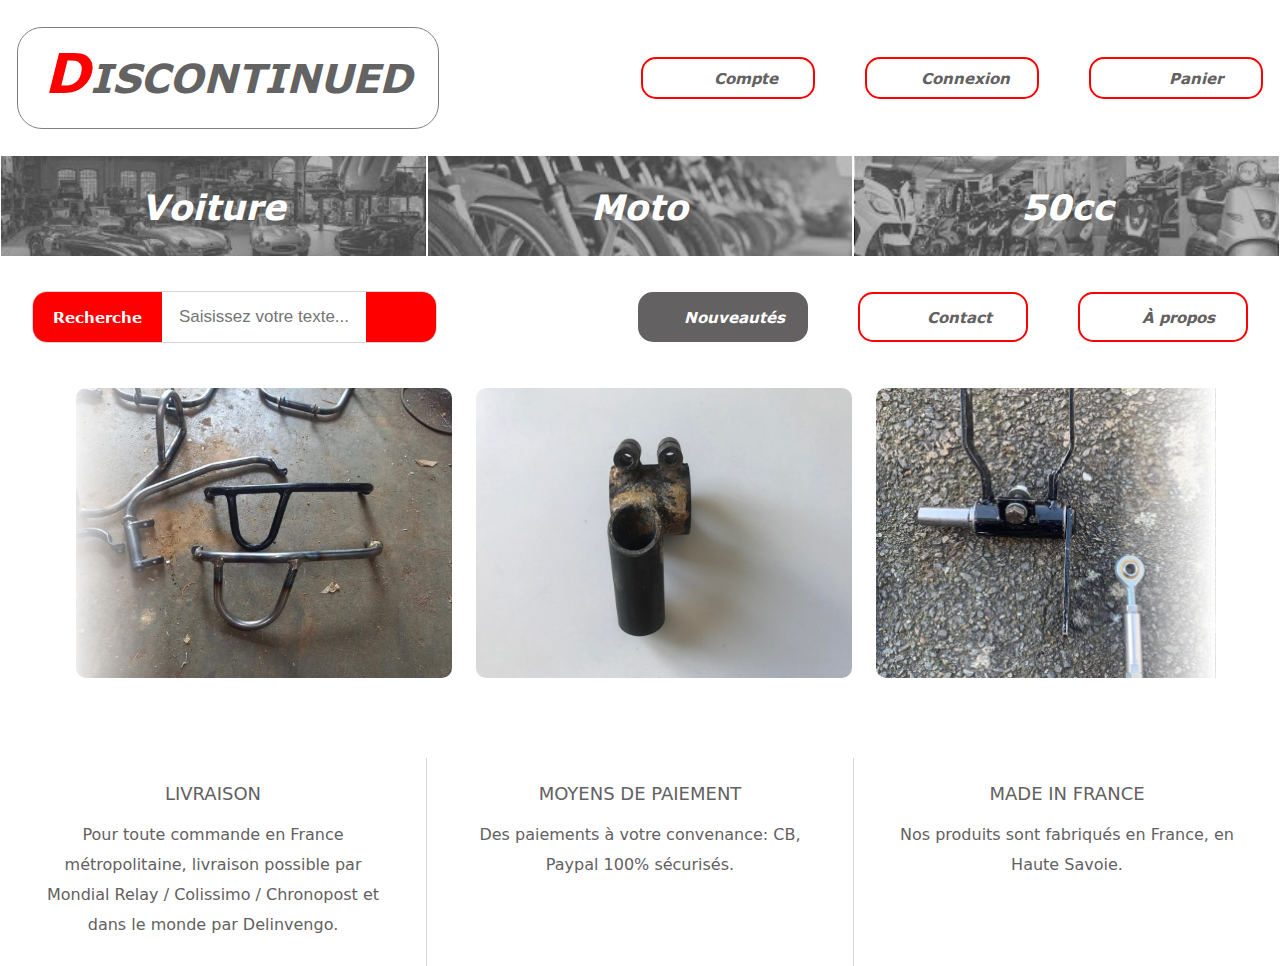
<file: index.html>
<!DOCTYPE html>
<html lang="fr">

<head>
    <meta charset="UTF-8">
    <meta name="viewport" content="width=device-width, initial-scale=1.0">
    <link rel="stylesheet" href="https://cdnjs.cloudflare.com/ajax/libs/font-awesome/6.4.0/css/all.min.css"
        integrity="sha512-iecdLmaskl7CVkqkXNQ/ZH/XLlvWZOJyj7Yy7tcenmpD1ypASozpmT/E0iPtmFIB46ZmdtAc9eNBvH0H/ZpiBw=="
        crossorigin="anonymous" referrerpolicy="no-referrer" />
    <link rel="icon" type="image/x-icon" href="./assets/logos/icons8-motosport-32.png">
    <title>Discontinued - Vente de pièces auto / moto </title>
    <link rel="stylesheet" href="style.css">
</head>

<body>
    <header>

        <div class="flexCenter nav-1">
            <h1 class="title-site "><span class="letter-title">D</span>ISCONTINUED</h1>

            <ul class="flexCenter account-container">
                <li><i class="fa-solid fa-gears"></i>Compte</li>
                <li><i class="fa-solid fa-plug"></i> Connexion</li>
                <li><i class="fa-solid fa-basket-shopping"></i>Panier</li>
            </ul>
        </div>

        <nav class="nav-vehicules">
            <ul class="vehicules-container">
                <li class="menu-car-container"><img src="./assets/images/voitures.jpeg" alt="">
                    <p class="menu-car-container">Voiture</p>
                </li>
                <li class="menu-moto-container "><img src="./assets/images/motos.jpeg" alt="">
                    <p>Moto</p>
                </li>
                <li class="menu-50cc-container"><img src="./assets/images/scooters.jpeg" alt="">
                    <p>50cc</p>
                </li>
            </ul>

            <ul class="rolled-menu">
                <ul class="menu-voiture">

                </ul>
                <ul class="menu-moto">

                </ul>
                <ul class="menu-50cc">

                </ul>
            </ul>
        </nav>

        <nav class="search-container">
            <div class="flexCenter search-content">
                <label for="search-input" class="label-search">Recherche</label>
                <input type="text" id="search-input" placeholder="Saisissez votre texte...">
                <button type="submit" class="search-button"><i class="fas fa-search"></i></button>
            </div>
            <ul class="contact-apropos">
                <li id="news"><i class="fa-regular fa-heart"></i>Nouveautés</li>
                <li><i class="fa-regular fa-address-card"></i>Contact</li>
                <li><i class="fa-solid fa-motorcycle"></i>À propos</li>
            </ul>
        </nav>



    </header>


    <main>
        <article class="article-search-caroussel">
            <section></section>


            <section class="slider">
                <div class="slider-track">
                    <div class="slide">
                        <img src="./assets/images/50cc/Arceaux type 51(bis).jpg" alt="">
                    </div>
                    <div class="slide">
                        <img src="./assets/images/50cc/Cocottes de bracelets type 51 cf(1).jpg" alt="">
                    </div>
                    <div class="slide">
                        <img src="./assets/images/50cc/Pédale de lanceur type 51 cf.jpg" alt="">
                    </div>
                    <div class="slide">
                        <img src="./assets/images/50cc/Selle type 51 cf.jpg" alt="">
                    </div>
                    <div class="slide">
                        <img src="./assets/images/50cc/Cocottes de bracelets type 51.jpg" alt="">
                    </div>

                    <div class="slide">
                        <img src="./assets/images/50cc/Arceaux type 51(bis).jpg" alt="">
                    </div>
                    <div class="slide">
                        <img src="./assets/images/50cc/Cocottes de bracelets type 51 cf(1).jpg" alt="">
                    </div>
                    <div class="slide">
                        <img src="./assets/images/50cc/Pédale de lanceur type 51 cf.jpg" alt="">
                    </div>
                    <div class="slide">
                        <img src="./assets/images/50cc/Selle type 51 cf.jpg" alt="">
                    </div>
                    <div class="slide">
                        <img src="./assets/images/50cc/Cocottes de bracelets type 51.jpg" alt="">
                    </div>
            </section>

        </article>

    </main>

    <footer>
        <section>
            <i class="fa-solid fa-truck"></i>
            <h2>LIVRAISON</h2>
            <p>Pour toute commande en France métropolitaine, livraison possible par
                Mondial Relay / Colissimo / Chronopost et dans le monde par Delinvengo.</p>
        </section>
        <section class="border-style">
            <i class="fa-solid fa-lock "></i>
            <h2>MOYENS DE PAIEMENT</h2>
            <p>Des paiements à votre convenance: CB, Paypal
                100% sécurisés.</p>
        </section>
        <section>
            <i class="fa-solid fa-earth-europe"></i>
            <h2>MADE IN FRANCE</h2>
            <p>Nos produits sont fabriqués en France, en Haute Savoie. </p>
        </section>
    </footer>



    <script src="script.js"></script>
</body>

</html>
</file>
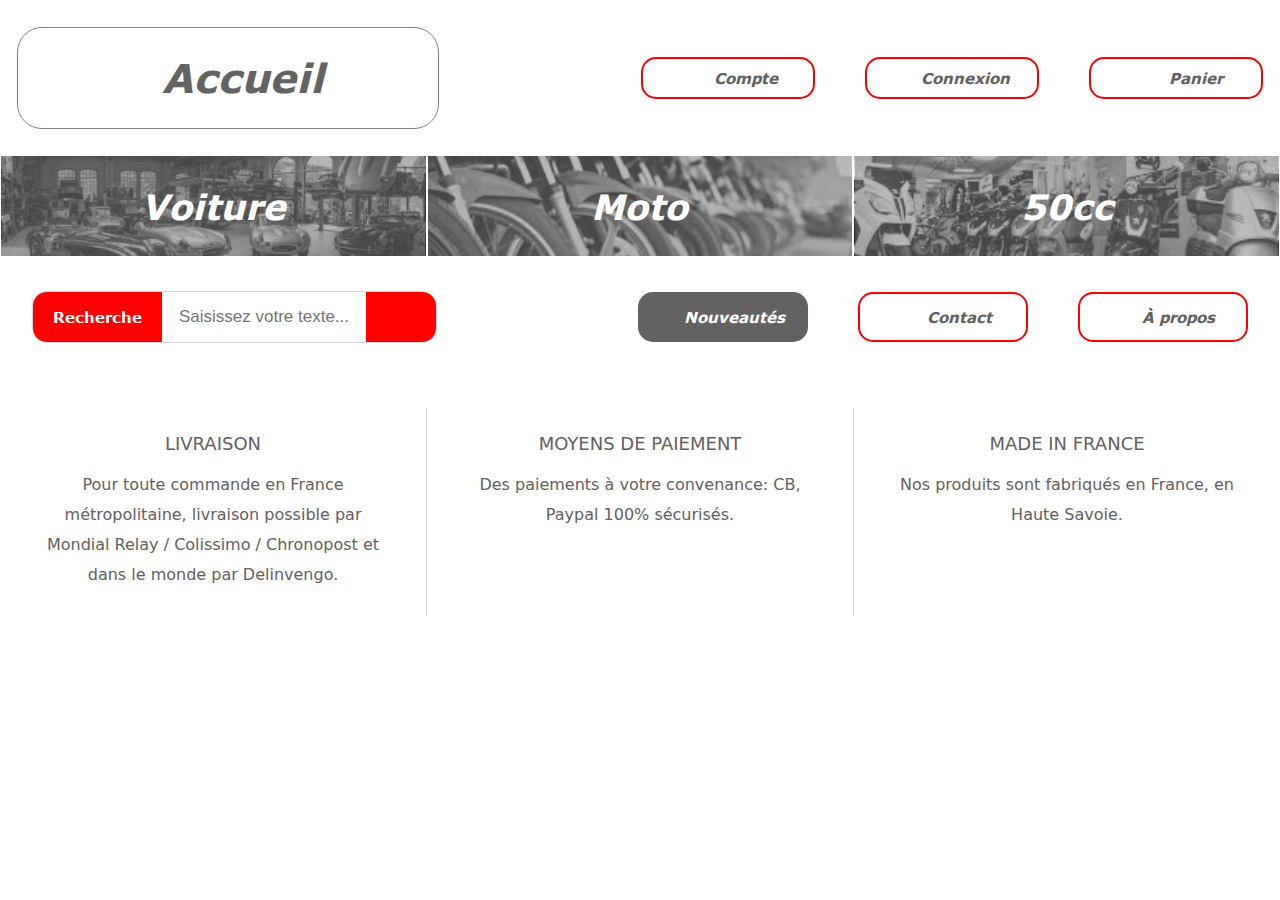
<file: pieces.html>
<!DOCTYPE html>
<html lang="fr">

<head>
    <meta charset="UTF-8">
    <meta name="viewport" content="width=device-width, initial-scale=1.0">
    <link rel="stylesheet" href="style.css">
    <link rel="stylesheet" href="https://cdnjs.cloudflare.com/ajax/libs/font-awesome/6.4.0/css/all.min.css"
        integrity="sha512-iecdLmaskl7CVkqkXNQ/ZH/XLlvWZOJyj7Yy7tcenmpD1ypASozpmT/E0iPtmFIB46ZmdtAc9eNBvH0H/ZpiBw=="
        crossorigin="anonymous" referrerpolicy="no-referrer" />
    <link rel="preconnect" href="https://fonts.googleapis.com">
    <link rel="preconnect" href="https://fonts.gstatic.com" crossorigin>
    <link href="https://fonts.googleapis.com/css2?family=Open+Sans:wght@300&display=swap" rel="stylesheet">
    <title>Pièces vehicule - Discontinued</title>
</head>

<body>

    <!-- Structure de base d'une modale -->
    <div id="modal"
        style="display:none; position: fixed; top: 0; left: 0; width: 100%; height: 100%; background: rgba(0,0,0,0.6); z-index: 1000;">
        <div id="modal-content" style="max-width: 90%">
        </div>
    </div>


    <header>

        <div class="flexCenter nav-1 ">
            <a href="index.html">
                <h1 class="title-site accueil"><span class="letter-title"><i
                            class="fa-solid fa-house"></i></span>Accueil
                </h1>
            </a>

            <ul class="flexCenter account-container">

                <li><i class="fa-solid fa-gears"></i>Compte</li>
                <li><i class="fa-solid fa-plug"></i> Connexion</li>
                <li><i class="fa-solid fa-basket-shopping"></i>Panier</li>
            </ul>
        </div>

        <nav class="nav-vehicules">
            <ul class="vehicules-container">
                <li class="menu-car-container"><img src="./assets/images/voitures.jpeg" alt="">
                    <p class="menu-car-container">Voiture</p>
                </li>
                <li class="menu-moto-container "><img src="./assets/images/motos.jpeg" alt="">
                    <p>Moto</p>
                </li>
                <li class="menu-50cc-container"><img src="./assets/images/scooters.jpeg" alt="">
                    <p>50cc</p>
                </li>
            </ul>

            <ul class="rolled-menu">
                <ul class="menu-voiture">

                </ul>
                <ul class="menu-moto">

                </ul>
                <ul class="menu-50cc">

                </ul>
            </ul>
        </nav>

        <nav class="search-container">
            <div class="flexCenter search-content">
                <label for="search-input" class="label-search">Recherche</label>
                <input type="text" id="search-input" placeholder="Saisissez votre texte...">
                <button type="submit" class="search-button"><i class="fas fa-search"></i></button>
            </div>
            <ul class="contact-apropos">
                <li id="news"><i class="fa-regular fa-heart"></i>Nouveautés</li>
                <li><i class="fa-regular fa-address-card"></i>Contact</li>
                <li><i class="fa-solid fa-motorcycle"></i>À propos</li>
            </ul>
        </nav>

    </header>
    <main>
        <article class="article-pieces">
            <section id="pieces-container"></section>
        </article>
    </main>
    <footer>
        <section>
            <i class="fa-solid fa-truck"></i>
            <h2>LIVRAISON</h2>
            <p>Pour toute commande en France métropolitaine, livraison possible par
                Mondial Relay / Colissimo / Chronopost et dans le monde par Delinvengo.</p>
        </section>
        <section class="border-style">
            <i class="fa-solid fa-lock "></i>
            <h2>MOYENS DE PAIEMENT</h2>
            <p>Des paiements à votre convenance: CB, Paypal
                100% sécurisés.</p>
        </section>
        <section>
            <i class="fa-solid fa-earth-europe"></i>
            <h2>MADE IN FRANCE</h2>
            <p>Nos produits sont fabriqués en France, en Haute Savoie. </p>
        </section>
    </footer>


    <script src="script.js"></script>
    <script src="pieces.js"></script>

</body>

</html>
</file>
<file: style.css>
html,
body {
  margin: 0;
  padding: 0;
  box-sizing: border-box;
}

@font-face {
  font-family: "Verdana";
  src: url(./assets/fonts/Verdana.ttf);
}

html {
  max-width: 1440px;
  margin: auto;
  font-family: "Verdana", sans-serif;
}

a {
  text-decoration: none;
}

/** TOOLKIT **/

.flexCenter {
  display: flex;
  align-items: center;
}

/*** Header **/

header {
  display: flex;
  justify-content: space-evenly;
  flex-direction: column;
}

.nav-1 {
  width: 100%;
  justify-content: space-evenly;
  display: flex;
}

nav {
  width: 60%;
}

.fa-house {
  padding-right: 30px;
}

.account-container {
  list-style: none;
  justify-content: flex-end;
  width: 60%;
}

.account-container li {
  width: 170px;
  display: flex;
  justify-content: space-evenly;
  align-items: center;
  color: rgb(99, 97, 97);
  border: solid 2px red;
  padding: 10px 0px;
  border-radius: 15px;
  font-size: 15px;
  cursor: pointer;
  font-style: italic;
  transition: transform 0.8s;
  margin-left: 50px;
}

.account-container li:hover {
  transform: scale(1.1);
  -webkit-box-shadow: 5px 8px 24px -8px #000000cc;
  box-shadow: 5px 8px 24px -8px #000000c5;
}

.account-container li i {
  font-size: 25px;
}
.nav-vehicules {
  width: 100%;
  position: relative;
  box-sizing: border-box;
}

.vehicules-container {
  width: 100%;
  height: 100px;
  margin: 0 auto;
  display: flex;
  padding: 0;
}

.vehicules-container li {
  display: flex;
  cursor: pointer;
  flex: 1;
  margin: 0 1px;
  background-color: rebeccapurple;
  position: relative;
  overflow: hidden;
}

.vehicules-container li:hover img {
  transform: scale(1.2);
}

.vehicules-container li p {
  position: absolute;
  top: 50%;
  left: 50%;
  transform: translate(-50%, -50%);
  margin: 0;
  font-size: 35px;
  font-style: italic;
  color: white;
  background-color: rgba(128, 128, 128, 0.541);
  width: 100%;
  height: 100%;
  display: flex;
  justify-content: center;
  align-items: center;
  transition: all 1s;
}

.vehicules-container li p:hover {
  background-color: rgba(51, 50, 50, 0.562);
}

.vehicules-container li img {
  width: 100%;
  object-fit: cover;
  filter: grayscale(100%);
  transition: all 1s;
}

.title-site {
  font-size: 40px;
  font-style: italic;
  color: rgb(100, 99, 99);
  border: 1px solid grey;
  padding: 10px;
  border-radius: 25px;
  width: 400px;
  height: 80px;
  text-align: center;
  cursor: pointer;
  transition: all 0.5s;
  position: relative;
  animation: title-animation 3s ease-in-out, title-animation-end 1s 3s;
}

@keyframes title-animation {
  0% {
    left: -100%;
    top: 0;
  }

  100% {
    left: 0;
    top: 0;
  }
}

@keyframes title-animation-end {
  0% {
    color: initial;
    transform: initial;
    -webkit-box-shadow: none;
    box-shadow: none;
  }
  50% {
    border: 1px solid red;
    color: red;
    transform: scale(1.05);
    -webkit-box-shadow: 5px 8px 24px -8px #000000cc;
    box-shadow: 5px 8px 24px -8px #000000c5;
  }
  100% {
    color: initial;
    transform: initial;
    -webkit-box-shadow: none;
    box-shadow: none;
  }
}

.accueil {
  animation: none !important;
}

.accueil::after {
  animation: none !important;
}

.title-site:hover {
  border: 1px solid red;
  color: red;
  transform: scale(1.05);
  -webkit-box-shadow: 5px 8px 24px -8px #000000cc;
  box-shadow: 5px 8px 24px -8px #000000c5;
}

.title-site:hover span {
  color: rgb(100, 99, 99);
}

.letter-title {
  font-size: 55px;
  color: red;
}

/**** Search ****/

.search-container {
  width: 95%;
  display: flex;
  justify-content: space-between;
  align-items: center;
  margin: auto;
  margin-top: 20px;
}

.search-content {
  height: 50px;
  border-radius: 15px;
  overflow: hidden;
  border: 1px solid rgb(216, 213, 213);
}

.search-content i {
  font-size: 26px;
  color: white;
  transition: transform 0.5s;
}

.search-button {
  height: 100%;
  width: 70px;
  border: none;
  background-color: red;
  cursor: pointer;
}

.search-button:hover i {
  transform: scale(1.2);
}

.label-search {
  background-color: red;
  height: 100%;
  display: flex;
  align-items: center;
  padding: 5px 20px;
  font-size: 15px;
  color: white;
}

#search-input {
  height: 100%;
  width: 200px;
  border: 0px;
  text-align: center;
  font-size: 17px;
}

#search-input:focus {
  outline: none;
}

/*** Contact-Apropos **/

.contact-apropos {
  list-style: none;
  display: flex;
}
.contact-apropos li {
  width: 170px;
  height: 50px;
  display: flex;
  align-items: center;
  justify-content: space-evenly;
  color: rgb(99, 97, 97);
  border: solid 2px red;
  padding: 10px 0px;
  border-radius: 15px;
  font-size: 15px;
  cursor: pointer;
  font-style: italic;
  transition: transform 0.8s;
  margin-left: 50px;
  box-sizing: border-box;
}

.contact-apropos li:hover {
  transform: scale(1.1);
  -webkit-box-shadow: 5px 8px 24px -8px #000000cc;
  box-shadow: 5px 8px 24px -8px #000000c5;
}

.contact-apropos li i {
  font-size: 30px;
}

#news {
  color: white;
  background-color: rgb(99, 97, 97);
  border: none;
}

#news i {
  color: red;
}
/**** Menu déroulant ****/

.rolled-menu {
  display: flex;
  width: 100%;
  margin: auto;
  padding: 0;
  position: absolute;
}

.rolled-menu ul {
  width: 33.33%;
  list-style: none;
  padding: 0;
  z-index: 5;
  margin: 0;
}

.rolled-menu ul li {
  opacity: 0.9;
}

.rolled-menu ul li {
  height: 50px;
  display: flex;
  align-items: center;
  justify-content: center;
  color: #4f4c4c;
  cursor: pointer;
  border: 1px solid #adadad;
  background-color: white;
  box-sizing: border-box;
  transition: font-size 0.5s;
}

.rolled-menu ul li:hover {
  background-color: #d1cece;
  font-size: 21px;
}

.menu-voiture,
.menu-moto,
.menu-50cc {
  display: none;
  position: absolute;
}

/**** Caroussel ***/

.slider {
  height: 350px;
  margin: auto;
  position: relative;
  width: 90%;
  display: grid;
  place-items: center;
  overflow: hidden;
}

.slider-track {
  display: flex;
  width: calc(400px * 10);
  animation: scroll 20s linear infinite;
}

.slider-track:hover {
  animation-play-state: paused;
}

@keyframes scroll {
  0% {
    transform: translateX(0);
  }
  100% {
    transform: translateX(calc(-250px * 5));
  }
}

.slide {
  height: 200px;
  width: 400px;
  display: flex;
  align-items: center;
  padding: 12px;
  perspective: 100px;
}

.slide img {
  width: 100%;
  height: 290px;
  cursor: pointer;
  object-fit: cover;
  transition: transform 1s;
  border-radius: 10px;
}

.slide img:hover {
  transform: scale(1.1);
}

.slider::before,
.slider::after {
  background: rgb(255, 255, 255);
  background: linear-gradient(
    90deg,
    rgba(255, 255, 255, 1) 0%,
    rgba(255, 255, 255, 0) 60%
  );
  content: "";
  height: 100%;
  position: absolute;
  width: 15%;
  z-index: 2;
}

.slider::before {
  left: 0;
  top: 0;
}

.slider::after {
  right: 0;
  top: 0;
  transform: rotateZ(180deg);
}

/*************** PARTIE PIECES ***********/

.article-pieces {
  width: 100%;
}

#pieces-container {
  display: flex;
  flex-wrap: wrap;
  justify-content: space-evenly;
}

/**** Card pieces ******/

.card {
  width: 260px;
  margin: 20px 10px;
  border-radius: 15px;
  overflow: hidden;
  border: 1px solid rgb(211, 208, 208);
  text-align: center;
  align-items: center;
  display: flex;
  flex-direction: column;
  transition: all 0.5s;
  font-family: "Open Sans", sans-serif;
  cursor: pointer;
}
.card h2 {
  font-size: 20px;
  margin: 20px 0;
}

.card .description {
  display: none;
}

.card p {
  font-size: 18px;
}

.card h2,
.card p {
  padding: 0 15px;
}
.card img {
  width: 100%;
  height: 240px;
  object-fit: cover !important;
  cursor: pointer;
}

.card:hover {
  transform: scale(1.02);
  -webkit-box-shadow: 5px 8px 24px -8px rgb(178, 175, 175);
  box-shadow: 5px 8px 24px -8px rgb(174, 171, 171);
}

.card-type-word {
  text-align: left;
  font-size: 16px;
}

.card-panier {
  display: flex;
  justify-content: space-evenly;
  font-family: Verdana;
  cursor: pointer;
  align-items: center;
  bottom: 16px;
  right: 16px;
  margin-top: auto;
  height: 40px;
  border-radius: 15px;
  padding: 10px;
  font-size: 12px !important;
  color: white;
  background-color: red;
  transition: all 0.4s;
  width: 60%;
}

.card-panier:hover {
  transform: scale(1.1);
}

.carousel {
  position: relative;
  width: 100%;
  overflow: hidden;
}

.card-panier i {
  margin-right: 4px;
}

.carousel img {
  width: 100%;
  display: none;
  cursor: pointer;
}

.carousel img:first-child {
  display: block;
}

.carousel-bullet {
  height: 10px;
  width: 10px;
  margin: 5px;
  background-color: #cccbcb;
  border-radius: 50%;
  display: inline-block;
  transition: all 0.5s ease;
}

.carousel-bullet.active {
  background-color: #717171;
  transition: all 0.3s ease;
}

/******** Modale ********/

#modal {
  transition: opacity 0.3s;
  transition: all 0.5s ease;
  justify-content: center;
}

#modal-content {
  margin: auto;
  transition: all 0.5s ease;
}

#modal-content .card {
  background-color: white;
  margin: auto;
  width: 700px;
  min-height: 540px !important;
  transition: all 0.5s ease;
  padding-bottom: 10px;
  border-radius: 25px;
}

#modal-content .card img {
  height: 460px;
  object-fit: cover !important;
}

#modal-content .card:hover {
  transform: scale(1);
  -webkit-box-shadow: none;
  box-shadow: none;
  cursor: default;
}

#modal-content .card .description {
  display: block;
}

#modal-content .card .card-panier {
  font-size: 17px !important;
  cursor: pointer !important;
  width: 40%;
}

/****** Bullet point ****/

.bullets-container {
  display: flex;
  justify-content: center;
  align-items: center;
  margin-top: 10px;
}

.bullet {
  width: 10px;
  height: 10px;
  background-color: #eee;
  margin: 0 5px;
  border-radius: 50%;
}

.bullet.active {
  background-color: #a8a6a6;
}

/********Footer*******/

footer {
  display: flex;
  color: rgb(99, 97, 97);
  margin-top: 50px;
}

.border-style {
  border-left: solid 1px rgb(214, 214, 214);
  border-right: solid 1px rgb(214, 214, 214);
}

footer section i {
  font-size: 25px;
}

footer section {
  flex: 1;
  text-align: center;
  padding: 10px 35px;
}

footer section h2 {
  font-size: 18px;
  font-weight: 400;
  font-family: system-ui, -apple-system, BlinkMacSystemFont, "Segoe UI", Roboto,
    Oxygen, Ubuntu, Cantarell, "Open Sans", "Helvetica Neue", sans-serif;
}

footer section p {
  line-height: 30px;
  font-weight: 400;
  font-size: 16px;
  font-family: system-ui, -apple-system, BlinkMacSystemFont, "Segoe UI", Roboto,
    Oxygen, Ubuntu, Cantarell, "Open Sans", "Helvetica Neue", sans-serif;
}
</file>
